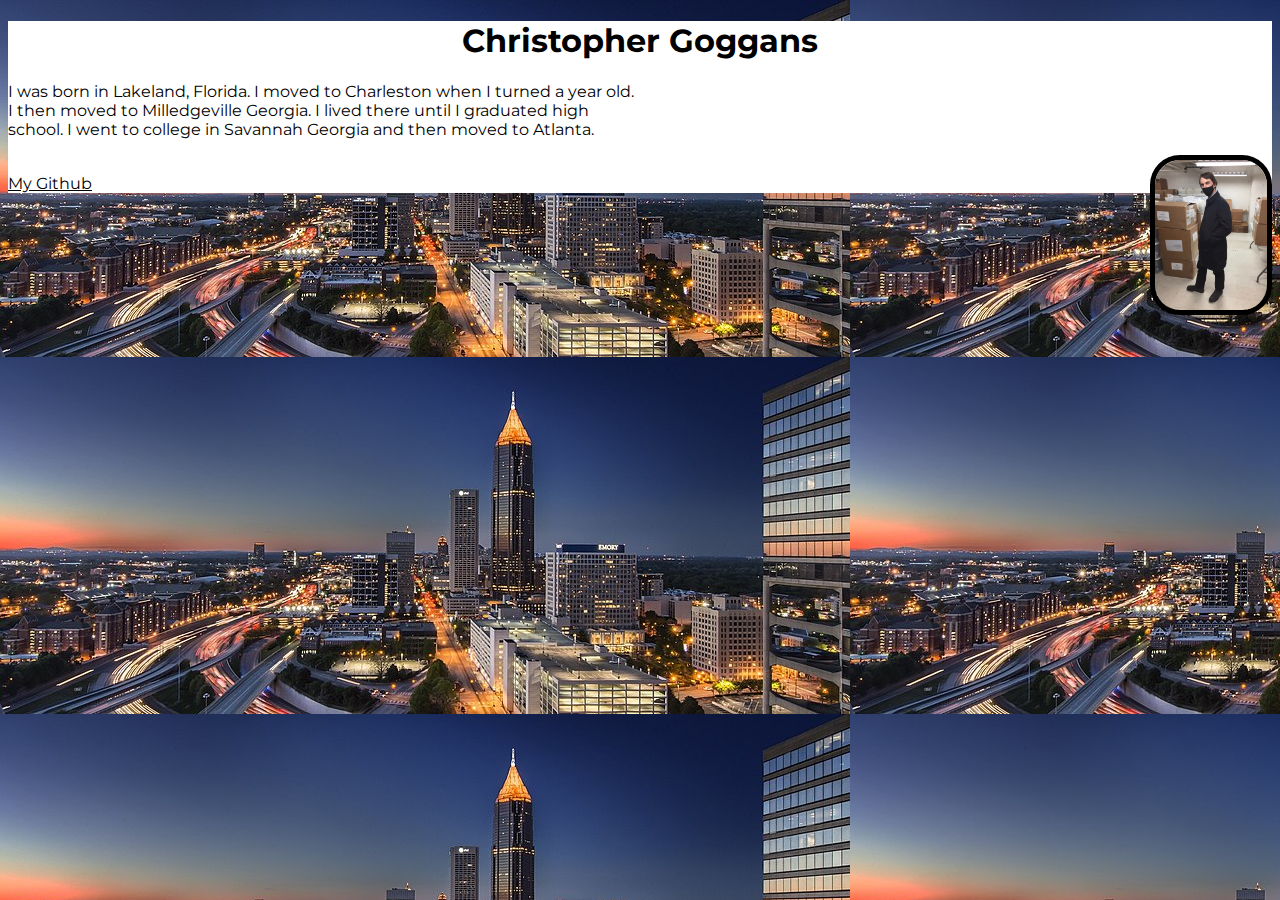
<file: index.html>
<!DOCTYPE html>
<html>
<head>
    <link rel="preconnect" href="https://fonts.googleapis.com">
<link rel="preconnect" href="https://fonts.gstatic.com" crossorigin>
<link href="https://fonts.googleapis.com/css2?family=Montserrat:ital,wght@1,100&display=swap" rel="stylesheet">
    <link rel="stylesheet" href="styles.css">
</head>
<body>
<div class="content">

    
<h1>Christopher Goggans</h1>
<div class="paragraph">
<p>I was born in Lakeland, Florida. I moved to Charleston when I turned a year old. I then moved to Milledgeville Georgia. I lived there until I graduated high school. I went to college in Savannah Georgia and then moved to Atlanta.</p>
</div>

<img src="images/466DB9A8-9F02-489E-ADEC-9B2EE1929656_1_105_c.jpeg">

<br>

<a href="https://github.com/goggan-dazs">My Github</a>
</div>
</body>
</html>
</file>
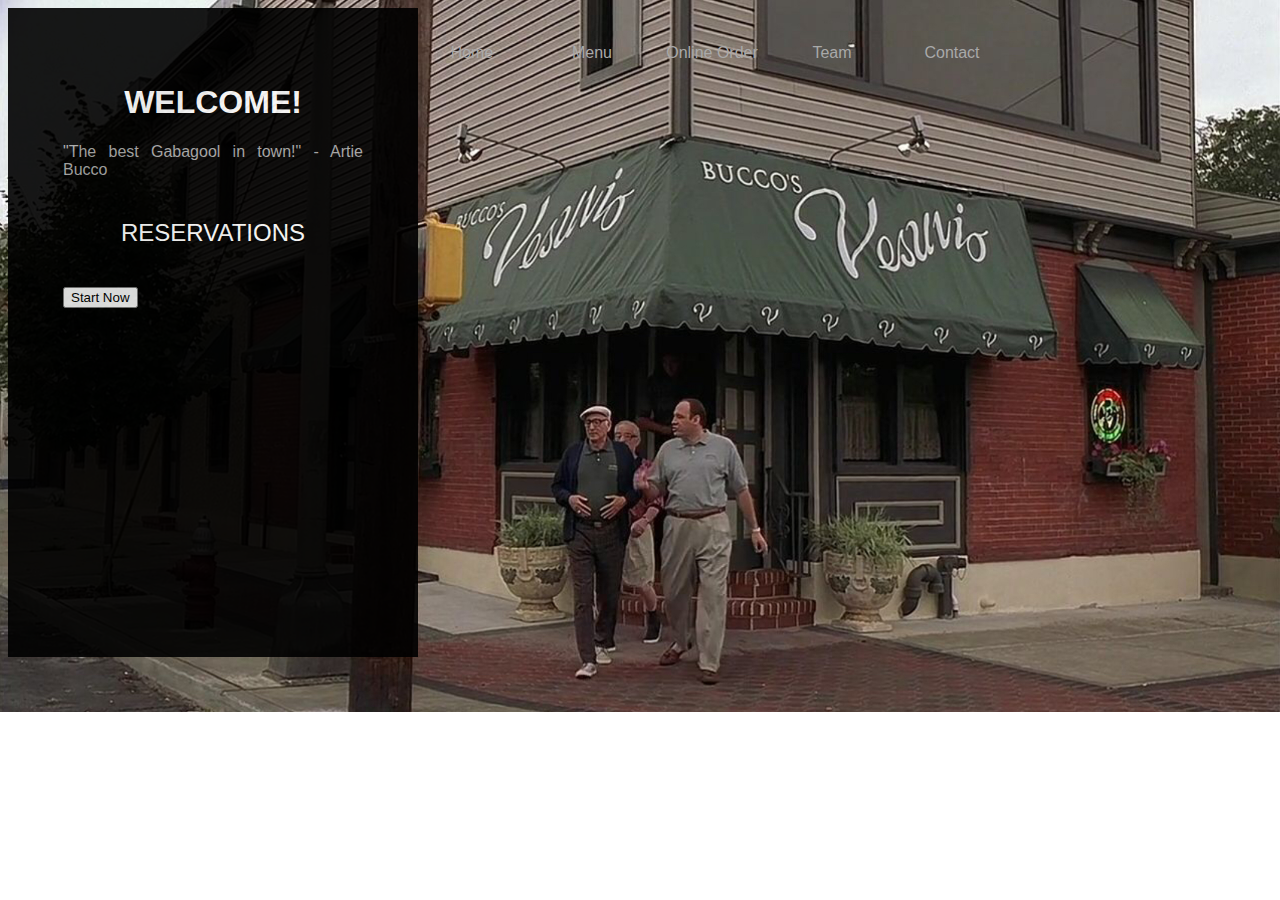
<file: Desktop/DigitalCrafts/front-end-development/restaurant-site/index.html>
<!DOCTYPE html>
<html>
    <head>
        <link rel="stylesheet" href="style.css">
        <title>Vesuvio's</title>
    </head>
    <body>
        <div class="box">
            <ul type="none">
                <li><a href=""> Home</a></li>
                <li><a href=""> Menu</a></li>
                <li><a href=""> Online Order</a></li>
                <li><a href=""> Team</a></li>
                <li><a href=""> Contact</a></li>
            </ul>
        </div>

        <div class="wd">
            <h1> Welcome!</h1>

            <h4> "The best Gabagool in town!" - Artie Bucco</h4>

            <h2> Reservations</h2>
            <div class="opt">
                <form action="" method="post">
                    <input type="button" value="Start Now">
                </form>
            </div>

        </div>
    </body>
</html>
</file>
<file: styles.css>
body {
    background-image: url(images/midtown-atl.jpg);
    font-family: "Montserrat", sans-serif;
 
}

img {
    border: 5px solid;
    border-radius: 30px;
    height: 150px;
    float: right;
}

a {
    color:black;
}

.content {
    background-color: white;
}


.paragraph {
    width: 50%;
}

h1 {
    text-align: center;
}
</file>
<file: Desktop/DigitalCrafts/front-end-development/restaurant-site/style.css>
body {
    font-family: 'Segoe UI', Tahoma, Geneva, Verdana, sans-serif;
    color: white;
    background: url(images/Vesuvios.jpeg)no-repeat;
    background-size: cover;
}

.box {
    width: 900px;
    float: right;
    border: 1px solid none;
}

.box ul li {
    width: 120px;
    float: left;
    margin: 20px auto;
    text-align: center;
}

.box ul li a {
    text-decoration: none;
    color: darkgray;
}

.box ul li:hover {
    background-color: green;
}

.box ul li a:hover {
    color: white;
}

.wd {
    width: 300px;
    height: 539px;
    background-color: black;
    opacity: 0.9;
    padding: 55px;
}

.wd h1 {
    text-align: center;
    text-transform: uppercase;
    font-weight: 100px;
}

.wd h4 {
    text-align: justify;
    color: darkgray;
    font-weight: normal;
}

.wd h2 {
    text-align: center;
    text-transform: uppercase;
    font-weight: normal;
    margin: 40px auto;
}

.opt form , input[type="button"]{
    
}
</file>
